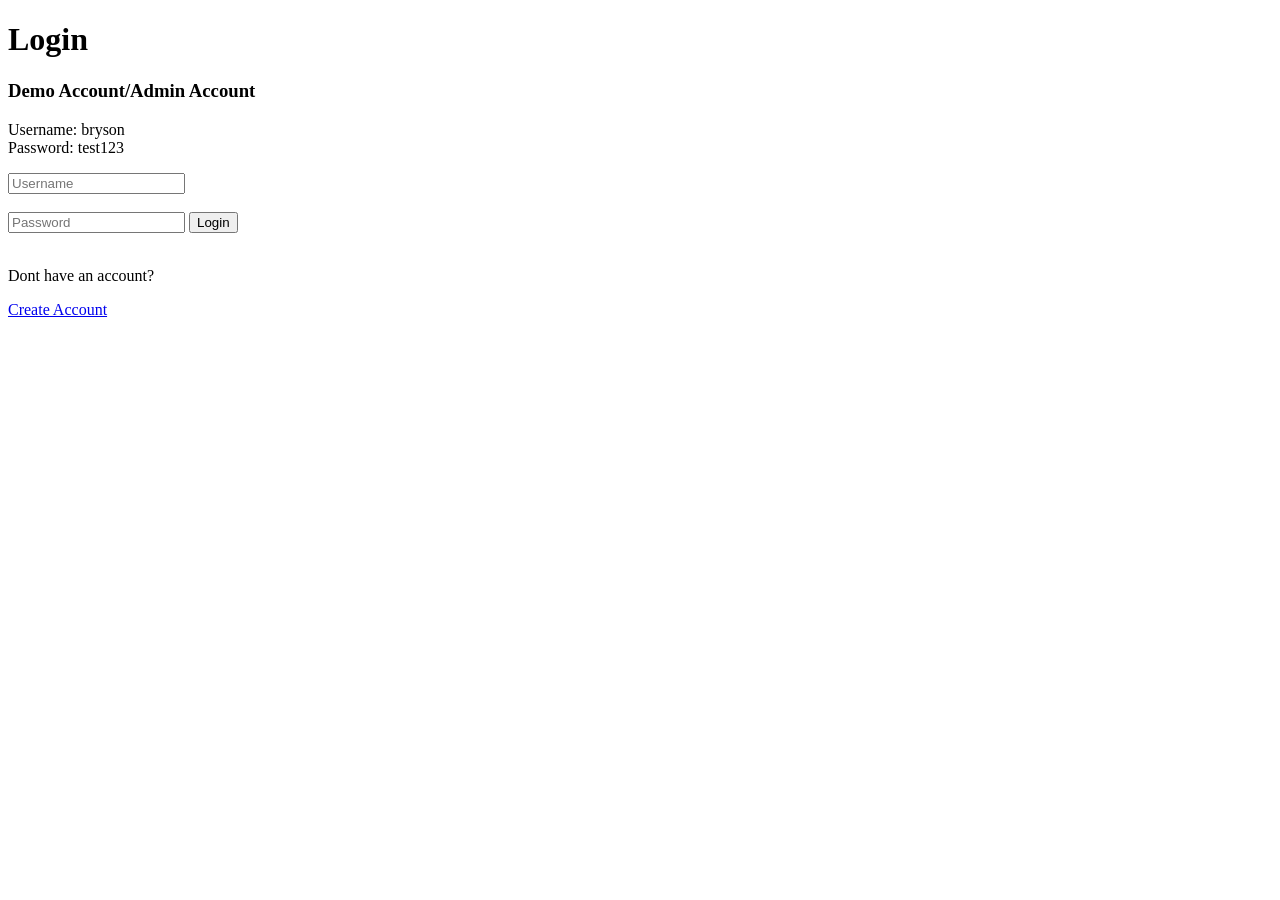
<file: library.html>
<!DOCTYPE html>
<html>
<head>
    <title>Library Manager</title>
    <link rel="stylesheet" href="library.css">
</head>
<body>

<script>
if (!localStorage.getItem("loggedInUser")) {
    window.location.href = "login.html";
}
</script>   

<div class="header">
<hl>Library Manager</hl>
<p id="stats">Loading stats...</p>

<input
type="text"
id="search"
placeholder="Search books..."
onkeyup="filterBooks()">
</div>

<button onclick="logout()">Logout</button>

<div id="books"></div>

<footer>
<p>Bryson Callister | Library Manager | AWS Serverless Project</p>
</footer>

<script src="library.js"></script>

</body>
</html>
</file>
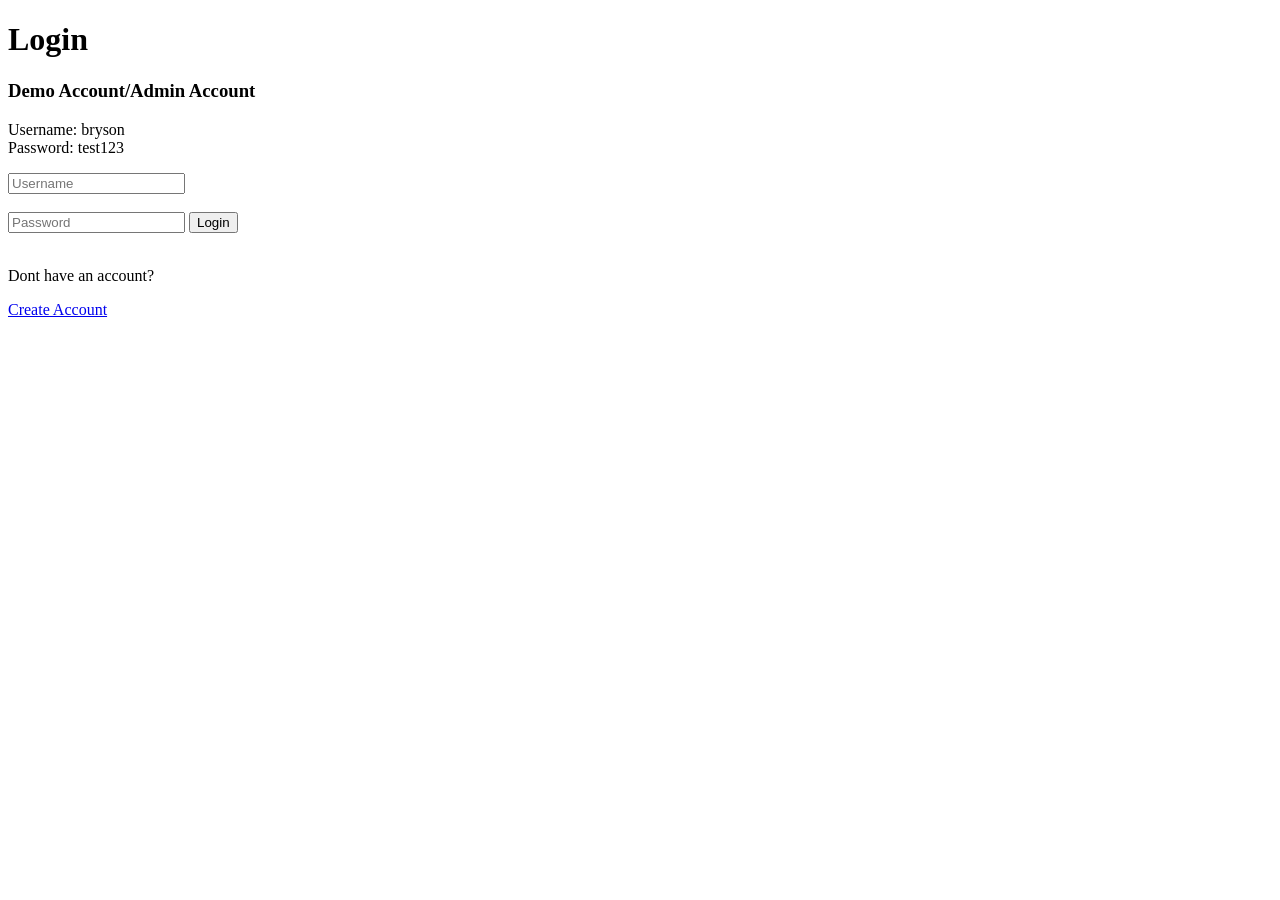
<file: login.html>
<!DOCTYPE html>
<html>
<head>
    <title>Login</title>
</head>
<body>

<h1>Login</h1>

<h3>Demo Account/Admin Account</h3>

<p>
Username: bryson<br>
Password: test123
</p>

<input type="text" id="username" placeholder="Username">
<br><br>

<input type="password" id="password" placeholder="Password">

<button onclick="login()">Login</button>

<br><br>

<p>Dont have an account?</p>

<a href="signup.html">Create Account</a>

<p id="message"></p>

<script src="login.js"></script>

</body>
</html>
</file>
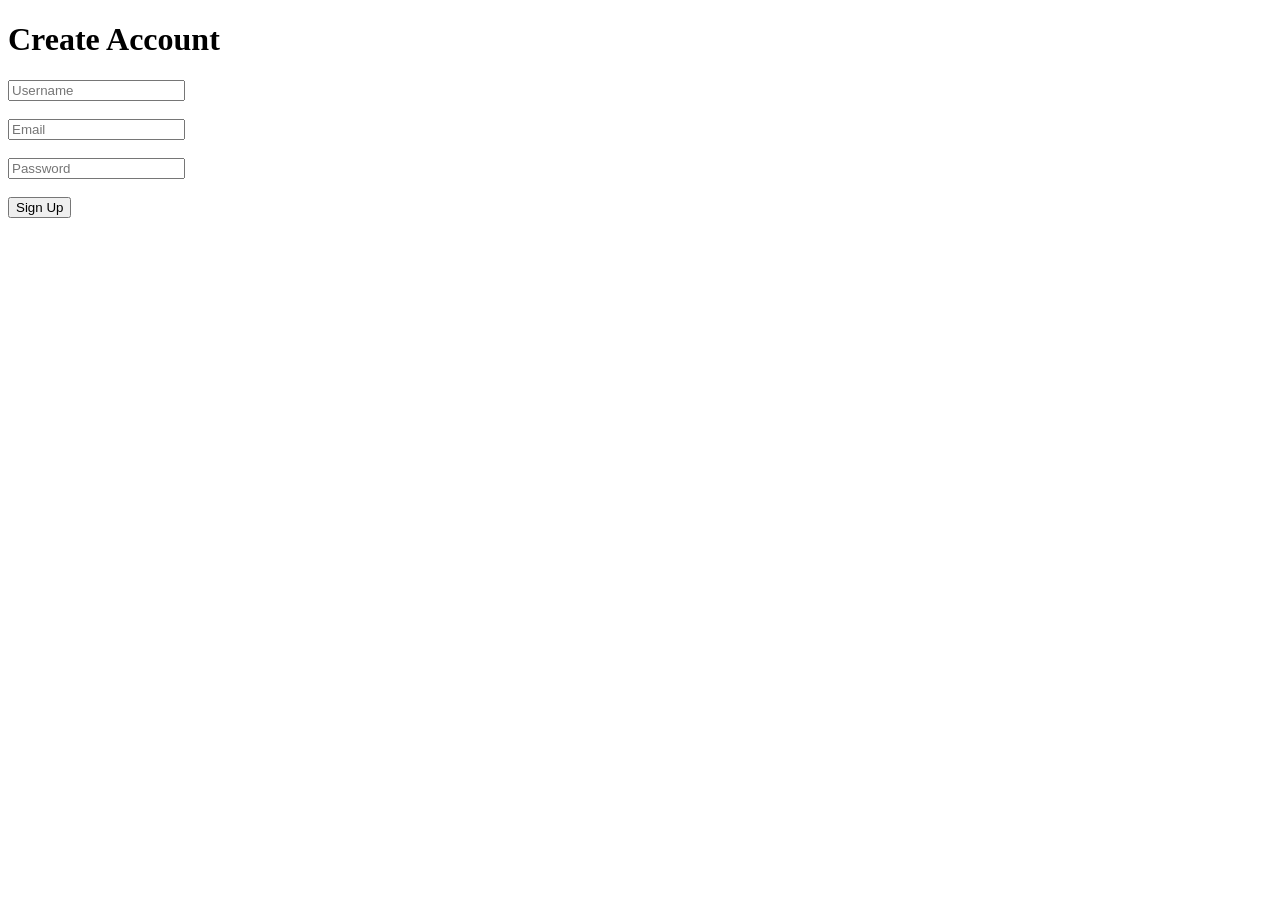
<file: signup.html>
<!DOCTYPE html>
<html>
<head>
    <title>Sign Up</title>
</head>
<body>

<h1>Create Account</h1>

<input type="text" id="username" placeholder="Username"><br><br>

<input type="email" id="email" placeholder="Email"><br><br>

<input type="password" id="password" placeholder="Password"><br><br>

<button onclick="signup()">Sign Up</button>

<p id="message"></p>

<script src="signup.js"></script>

</body>
</html>
</file>
<file: library.css>
body {
background-color: #1f2937;
color: white;
font-family: Arial, sans-serif;
max-width: 900px;
margin: auto;
padding: 20px;
}

h1 {
text-align: center;
margin-bottom: 30px;
}

.book-card {
background-color: #374151;
padding: 20px;
border-radius: 12px;
box-shadow: 0 4px 8px rgba(0,0,0,0.3);
}

.available {
color: green;
font-weight: bold;
}

.checked-out {
color: red;
font-weight: bold;
}

button {
background-color: #2563eb;
color: white
border: none;
padding: 10px 18px;
border-radius: 8px;
cursor: pointer;
margin-top: 10px;
}

button:hover {
background-color: #1d4ed8;
}

button:disabled {
background-color: #6b7280;
}

.logout-btn {
float: right;
}

.header {
text-align: center;
margin-bottom: 30px;
}

#stats {
font-size: 18px;
margin-bottom: 15px;
}

#search {
width: 300px;
padding: 10px;
border-radius: 8px;
border: none;
font-size: 16px;
}


.header button {
margin-top: 20px;
}

footer {
text-align: center;
padding: 20px;
margin-top: 30px;
color: #dbeafe;
opacity: 0.8;
font-size: 14px;
}
</file>
